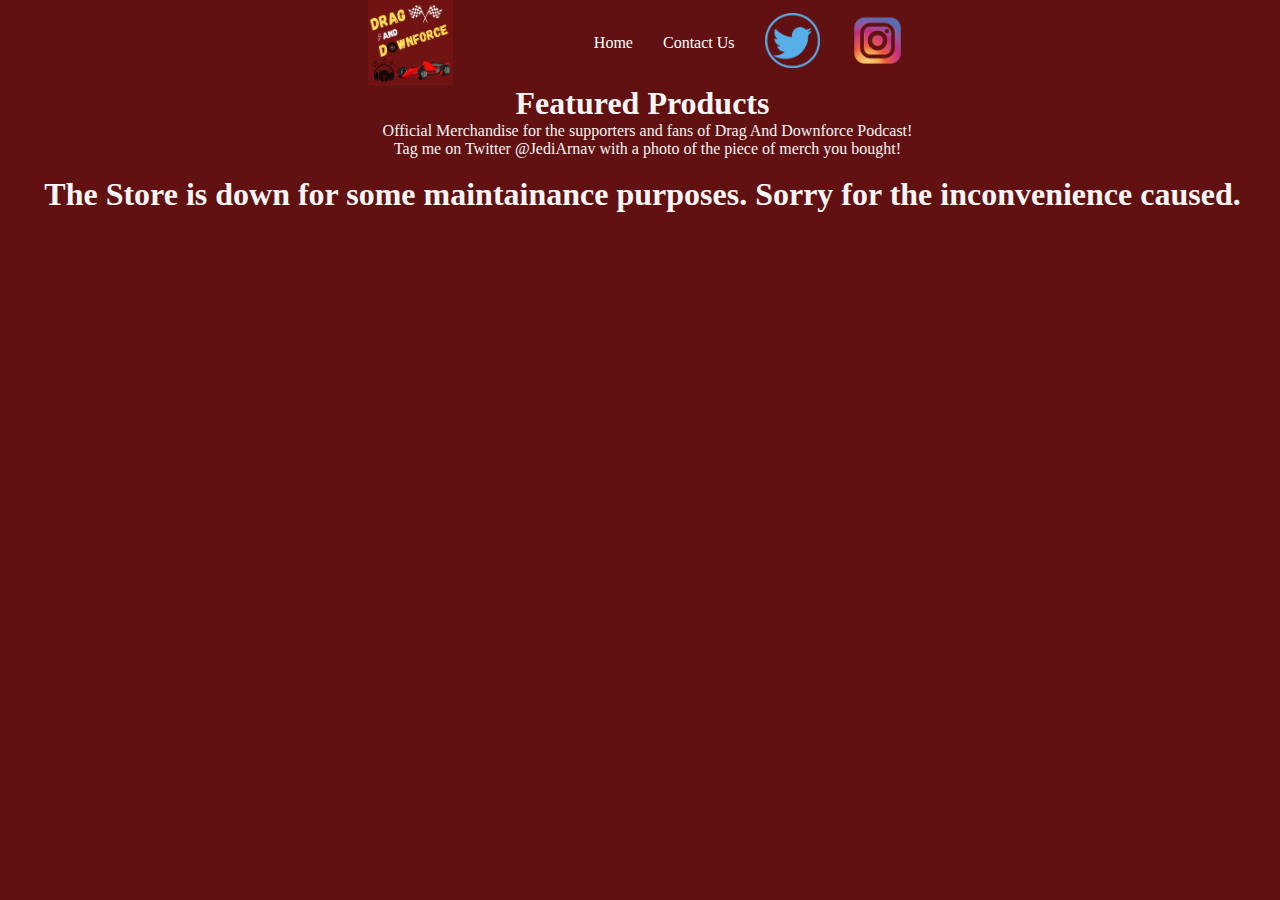
<file: Merch.html>
<!DOCTYPE html>
<html lang="en">
<head>
    <meta charset="UTF-8">
    <meta http-equiv="X-UA-Compatible" content="IE=edge">
    <meta name="viewport" content="width=device-width, initial-scale=1.0">
    <link rel="stylesheet" type="text/css" href ="style design.css">
    <link href="http://fonts.cdnfonts.com/css/gagalin" rel="stylesheet">
    <title> DNDP Official Website | Home </title>
</head>
<body>
    <!-- The code for the navigation bar starts here -->
  <header>
    <div class="header">
        <div class="inner_header">
          <div class="logo_container">
            <a
              href="index.html">
              <img src= "D&D redesign (free and higher quality) .png" 
              width="85px" class="logo"/>
            </a>
          </div>
          <ul class="nav">
            <a href="index.html"><li>Home</li></a>
            <a href="Contact Info.html"><li>Contact Us</li></a>
            <a href="https://twitter.com/Jedi_Arnav">
              <li><img src="Website Pictures/Twitter Logo.png" target = "_blank"
              width = "55px"></li></a>
            <a href="https://www.instagram.com/arnav_gautam__/">
              <li><img src="Website Pictures/Instagram Logo.png" target = "_blank"
              width = "55px"></li></a>
          </ul>
        </div>
      </div>
      <!--Navigation Bar ends here-->
      <h1>Featured Products</h1>
      <p class="sub">Official Merchandise for the supporters and fans of Drag And Downforce Podcast!<br>
        Tag me on Twitter @JediArnav with a photo of the piece of merch you bought!</p>
      <br>
      <h1 class="message">The Store is down for some maintainance purposes. Sorry for the inconvenience caused.</h1>
      <br> 
      <!-- <li><div class = "Featured">
          <img src = "Website Pictures/Circle Sticker.png" width="250px">
          <h3 class = "Featured-font">Circle Stickers</h3>
          <p2 class = "Featured-font">Coming soon!</p2>
          </div>
      </li></ul>  -->
</file>
<file: style design.css>
* {
    margin: 0;
    padding: 0;
    list-style: none;
    text-decoration: none;
    color: whitesmoke
  }
  
  .header {
    width: 100%;
    height: 85px;
    display: block;
    background-color: #611111;
  }

  body {
    background-color: #611111;
    padding-left: 5px;
  }
  
  .inner_header {
    width: 550px;
    height: 100%;
    display: block;
    margin: 0 auto;
    background-color: #611111;
  }
  
  .logo_container {
    height: 100%;
    display: table;
    float: left;
    border: 10px;
  }
  
  .logo {
    vertical-align: middle;
    height: 100%;
    width: 85px;
  }
  
  .nav {
    float: right;
    height: 100%;
  }

  .nav a {
    height: 100%;
    display: table;
    float: left;
    padding-left: 20px;
    padding-bottom: 0px;
  }

  .nav a li {
    display: table-cell;
    vertical-align: middle;
    color: white;
    padding: 5px ;
  }
  
  .nav a :hover {
    background-color: grey;
  }
  
  .nav a:last-child {
    padding-right: 8px;
  }

  article{
    display:inline-flex;
    flex-wrap: wrap;
    float:left;
    width: 70%;
    margin-top: 2px;
    padding-left: 3px;
  }

  aside{
    display:flex;
    flex-wrap: wrap;
    float: right;
    width: 27%;
    overflow: hidden;
    margin-top: 5px;
    color: whitesmoke;
    background-color: #711313;
  }

  aside li {
    padding: 10px;

  }

  aside h1 {
    font-family: Georgia, 'Times New Roman', Times, serif;
    padding-bottom: 10px;
    padding-left: 5px; 
  }

  aside h3 {
    padding-left: 10px;
  }

  aside li a :hover {
    background-color: #681313
  }
  
  h1{
    font-family:Georgia, 'Times New Roman', Times, serif;
    color: whitesmoke;
    text-align: center;
  }

  h4 {
    color: whitesmoke;
    line-height: 22px;
  
  }

  h3 {
    color: whitesmoke;
    line-height: 22px;
  
  }

  p {
    padding-left: 10px;
    color: whitesmoke;
  }
  
  .sub {
    text-align: center;
  }
  
  ul {
    display: table;
    overflow: hidden;
    margin: 0 auto;
  }

  .Featured {
    background-color: #611111;
    border: 0.5px solid;
    border-radius: 16px;
    height: 300px;
    width: 300px;
    overflow: hidden;
    text-align: center;
  }

  .Featured-font {
    color: white;
  }

  #slider {
    overflow: hidden;
  }

  #slider figure {
    position: relative;
    width: 500%;
    margin: 0px;
    bottom: 5px;
    left: 0px;
    animation: 33s slider infinite;
  }

  #slider figure img{
    width: 20%;
    float: left;
  }

  footer {
    background-color: #333;
    overflow: hidden;
    padding-top: 5px;
    padding-bottom: 5px;
}

footer a {
    text-decoration: none;
    padding: 0px;
    text-align: center;
    float: left;
    color: rgb(255, 255, 255);
}

  @keyframes slider {
    0% {left: 0;}
    20% {left: 0;}
    25% {left: -100%;}
    45% {left: -100%;}
    50% {left: -200%;}
    70% {left: -200%;}
    75% {left: -300%;}
    95% {left: -300%;}
    100% {left: -400%;}
  }

  @media screen and (max-width:700px) {
    .nav li img {
      width: 35px;
    }
  }

  @media screen and (max-width: 500px) {
    .nav li img {
      width: 20px
    }

    .inner_header {
      width: 425px
    }

    .nav a:last-child {
      padding-right: 0px;
    }

    .nav a {
      padding-left: 5px;
    }

    .Link img {
      width: 80px;
    }
  }

  @media screen and (max-width: 400px) {
    .nav li img {
      width: 20px
    }

    .inner_header {
      width: 300px
    }

    .nav a:last-child {
      padding-right: 0px;
    }

    .nav a {
      padding-left: 0px;
    }

    .Link img{
      width: 75px
    }

    aside {
      background-color: #711313;
    }
  }
  
  /* Embed CSS */
  .redcircle-link:link {
    color: #ea404d;
    text-decoration: none;
}
.redcircle-link:hover {
    color: #ea404d;
}
.redcircle-link:active {
    color: #ea404d;
}
.redcircle-link:visited {
    color: #ea404d;
}
.embed {
  text-align: center;
}

.message{
  font-size: xx-large;
}
</file>
